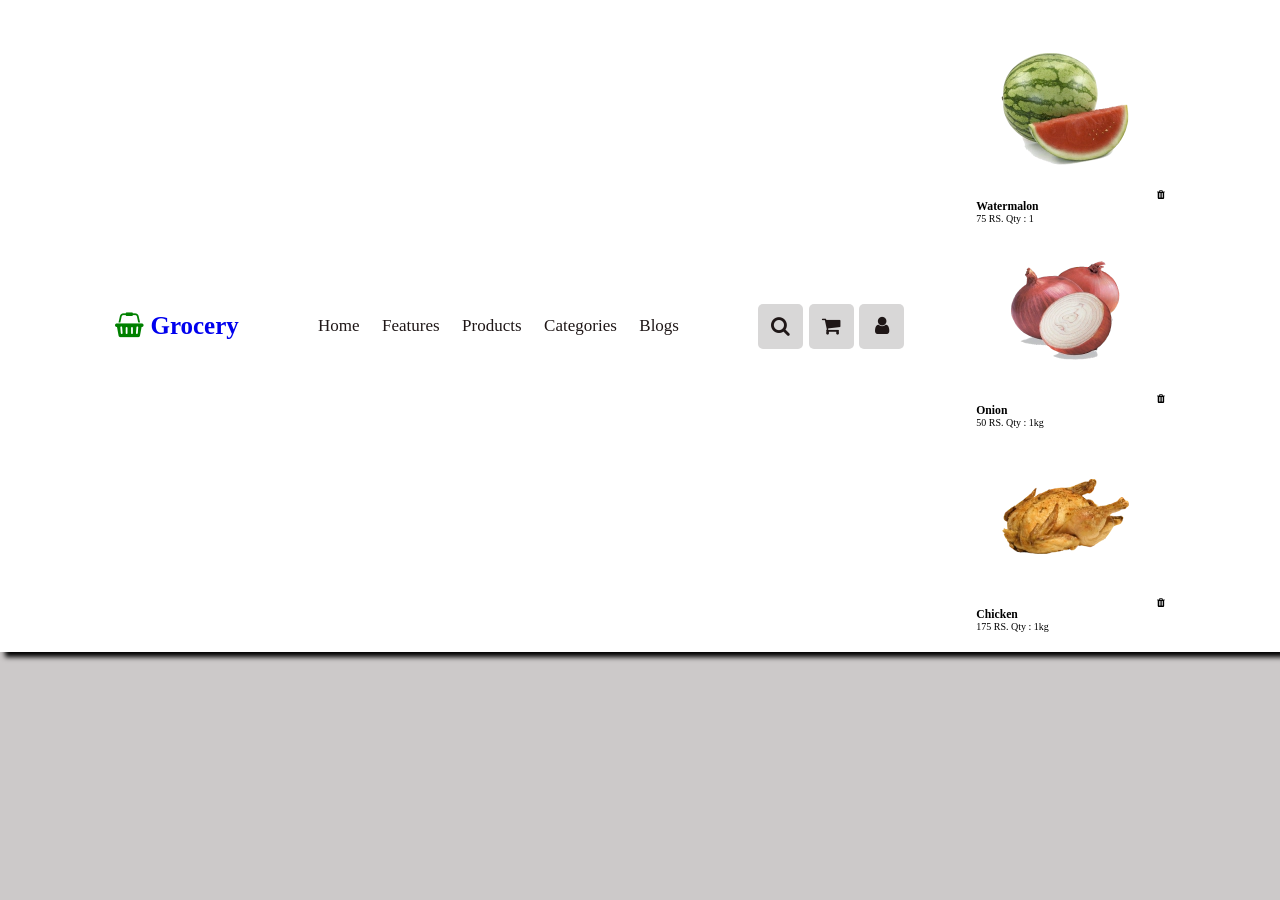
<file: index.html>
<!DOCTYPE html>
<html lang="en">
<head>
    <meta charset="UTF-8">
    <meta name="viewport" content="width=device-width, initial-scale=1.0">
    <title>Grocery Store By Abhay</title>
     <!-- Code for font awesome -->
     <link rel="stylesheet" href="https://cdnjs.cloudflare.com/ajax/libs/font-awesome/4.7.0/css/font-awesome.min.css">

     <!-- code for css link -->
      <link rel="stylesheet" href="style.css">

</head>
<body>
   
    <!-- Heade section -->
<header class="header">
 <a href="#" class="logo"><i class="fa fa-shopping-basket" aria-hidden="true"></i> Grocery</a>
 <nav class="navbar">
    <a href="#home">home</a>
    <a href="#features">features</a>
    <a href="#products">products</a>
    <a href="#categories">categories</a>
    <a href="#blogs">blogs</a>
 </nav>

 <div class="icons">
<div class="fa fa-bars" id="menu-btn"></div>
<div class="fa fa-search" id="search-btn"></div>
<div class="fa fa-shopping-cart" id="cart-btn"></div>
<div class="fa fa-user" id="user-btn"></div>
 </div>

 <form class="search-form">
    <input type="search" id="search-box" placeholder="seach here...">
    <label for="search-box" class="fa fa-search"></label>
 </form>
<div class="shopping-cart">

<div class="box">
    <img src="images/cart-img-1.png" alt="">
    <i class="fa fa-trash"></i>
    <div class="content">
        <h3>watermalon</h3>
        <span class="price">75 RS.</span>
        <span class="quantity">Qty : 1</span>
    </div>   
</div>

<div class="box">
    <img src="images/cart-img-2.png" alt="">
    <i class="fa fa-trash"></i>
    <div class="content">
        <h3>onion</h3>
        <span class="price">50 RS.</span>
        <span class="quantity">Qty : 1kg</span>
    </div>   
</div>

<div class="box">
    <img src="images/cart-img-3.png" alt="">
    <i class="fa fa-trash"></i>
    <div class="content">
        <h3>chicken</h3>
        <span class="price">175 RS.</span>
        <span class="quantity">Qty : 1kg</span>
    </div>   
</div>

</div>
</header>
    <script src="script.js"></script>
</body>
</html>
</file>
<file: style.css>
/* inside the root apply whole web page */
:root{
    --green: green;
    --black: rgb(31, 23, 23);
    --light-color: #666;
    --box-shadow: 5px 5px 5px rgba(0,0,0.1);
    --border: 2rem solid rgba(0,0,0.1);
    --outline: .1rem solid rgba(0,0,0.1);
}

*{
    margin: 0;
    padding: 0;
    box-sizing: border-box;
    outline: none;
    border: none;
    text-decoration: none; 
    /* use for remove underline */
    text-transform: capitalize;
    /* used for capitalized first letter */

}

html{
    font-size: 62.5%;
    overflow-x: hidden;
    scroll-behavior: smooth;
    scroll-padding-top:7rem ;
}
body{
    background-color: rgb(204, 201, 201);
}
.header{
    position: fixed;
    top: 0;
    left: 0;
    right: 0;
    display: flex;
    align-items: center;
    justify-content: space-between;
    padding: 2rem 9%;
    background-color: white;
    box-shadow: var(--box-shadow);
}
.logo{
    font-size: 2.5rem;
    font-weight: bolder;    
}
.logo i{
    color: var(--green);
}
.navbar a{
    font-size: 1.7rem;
    margin: 0 1rem;
    color: var(--black);
}
.navbar a:hover{
    color: var(--green);
}

.icons div{
  border-radius: 0px solid;
  height: 4.5rem;
  width: 4.5rem;
  line-height: 4.5rem;
  border-radius: .5rem;
  background: rgb(216, 215, 215);
  color: var(--black);
  font-size: 2rem;
  margin-right: .3rem;
  text-align: center;
  cursor: pointer;
  /* cursor used for add hand type */
}
.icons div:hover{
    background-color: var(--green);
    color: white;
}
#menu-btn{
    display: none;
}
.search-form{
    position: absolute;
    top: 110%;
    right: -110%;
    width: 50rem;
    height: 4.5rem;
    background: white;
    border-radius: .5rem;
    overflow: hidden;
    display: flex;
    align-items: center;
    box-shadow: var(--box-shadow);
}
.search-form.active{
  right: 2rem;
  transition: .4s linear;
}
.search-form input{
    height: 100%;
    width: 100%;
    background: none;
    text-transform: none;
    font-size: 1.6rem;
    color: var(--black);
    padding: 0 1.5rem;
}
.search-form  label{
    font-size: 2.2rem;
    padding-right: 1.5rem;
    color: var(--black);
    cursor: pointer; 
}
.search-form  label:hover{
    color: var(--green);
}
</file>
